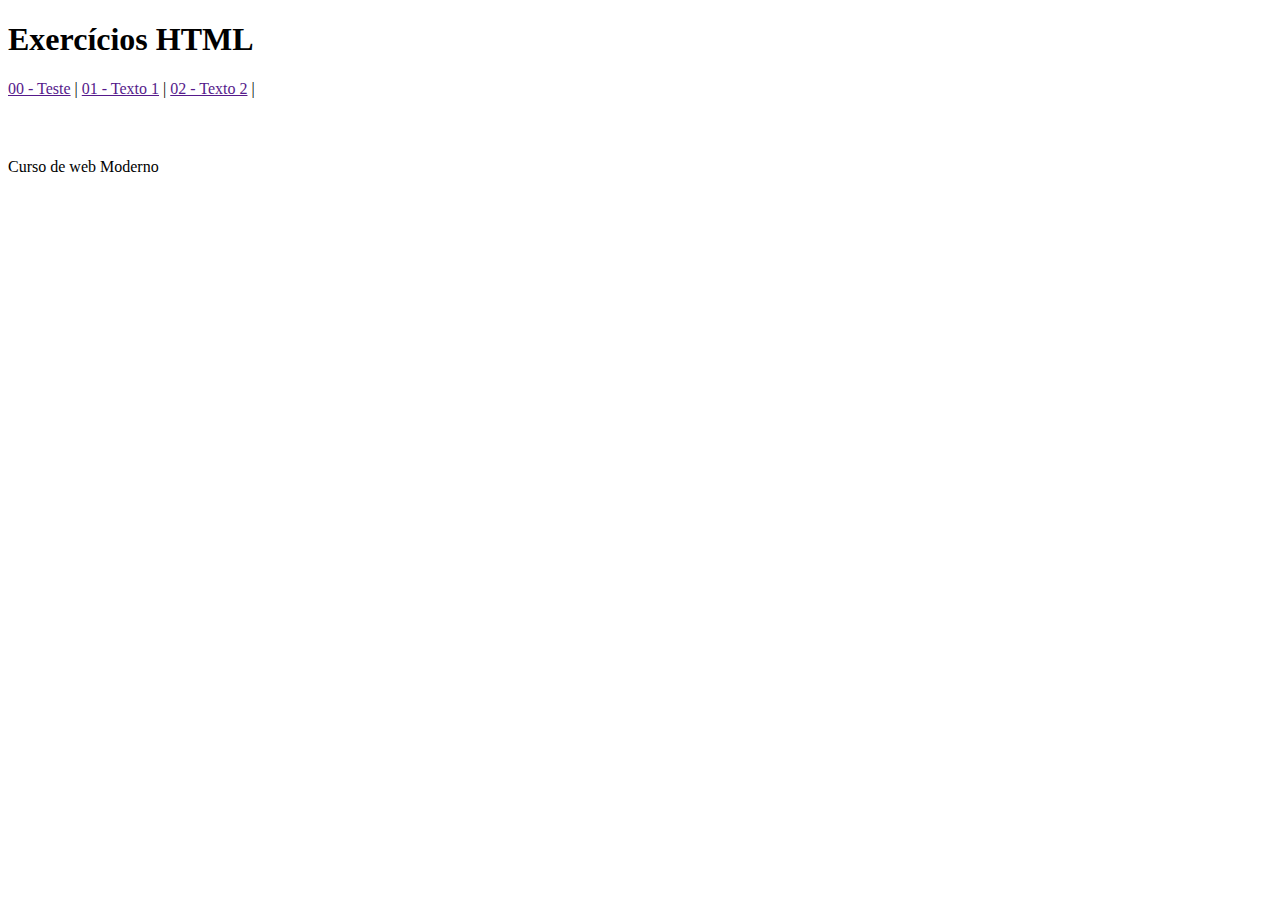
<file: index.html>
<!DOCTYPE html>
<html lang="en">
<head>
    <meta charset="UTF-8">
    <meta name="viewport" content="width=device-width, initial-scale=1.0">
    <title>Exercícios HTML</title>
    <style>
        #conteudo {
            padding: 30px 0px;
        }
    </style>
</head>
<body>
    <header>
        <h1>Exercícios HTML</h1>
    </header>
    <nav>
        <a href wm-nav="exercicios/teste.html">00 - Teste</a> |
        <a href wm-nav="exercicios/texto1.html">01 - Texto 1</a> |
        <a href wm-nav="exercicios/texto2.html">02 - Texto 2</a> |
    </nav>
    <section id="conteudo"></section>
    <footer>
        Curso de web Moderno
    </footer>
    <script>
        document.querySelectorAll('[wm-nav]').forEach(link => {
            const conteudo = document.getElementById('conteudo')
            
            link.onclick = function(e) {
                e.preventDefault()
                fetch(link.getAttribute('wm-nav'))
                    .then(resp => resp.text())
                    .then(html => conteudo.innerHTML = html)
            }
        })
    </script>
</body>
</html>
</file>
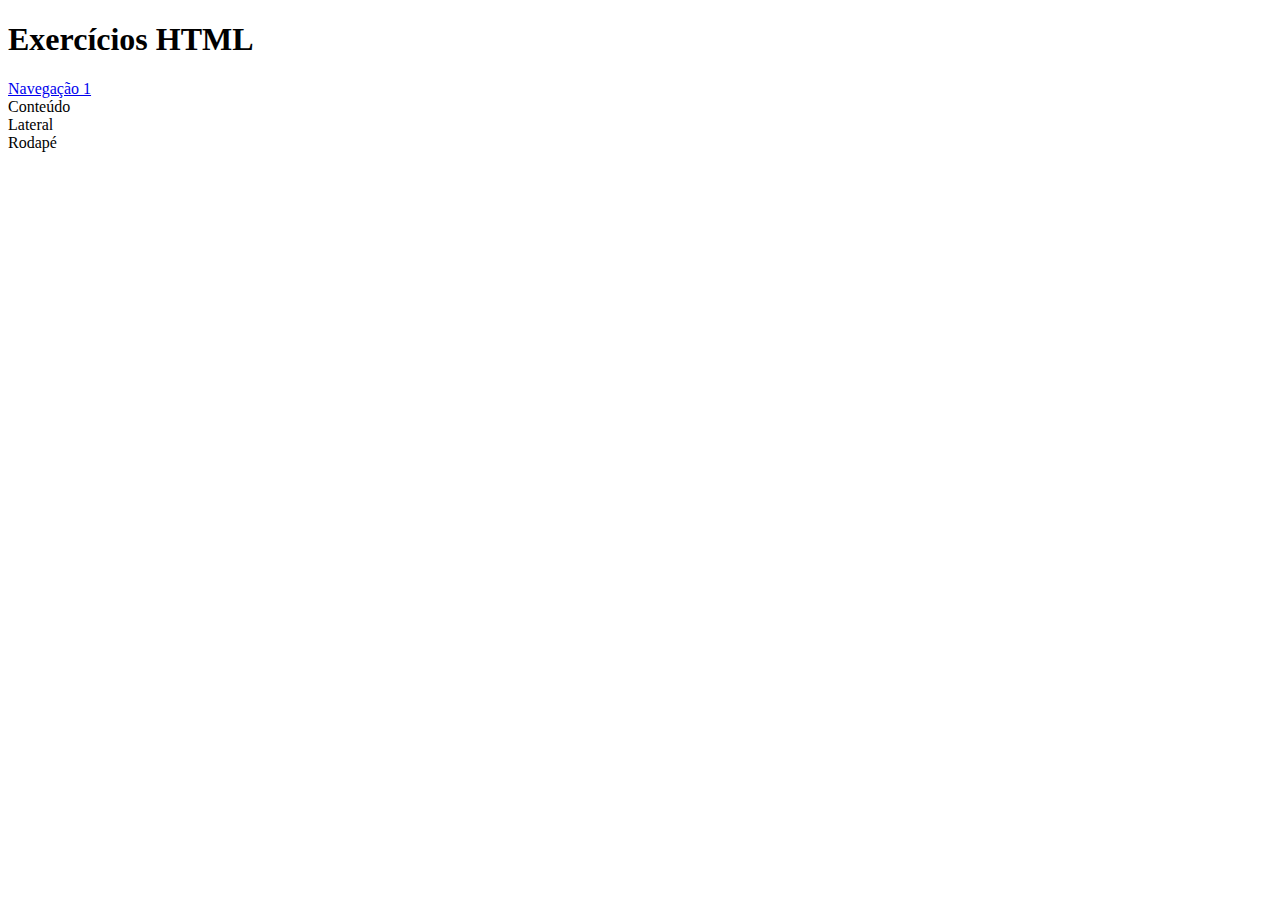
<file: anatomiaHtml.html>
<!DOCTYPE html>
<html>
    <head>
        <meta charset="utf-8">
        <title>Anatomia HTML</title>
    </head>
    <body>
            <header>
                <h1>Exercícios HTML</h1>
            </header>
            <nav>
                <a href="/">Navegação 1</a>
            </nav>
            <section id="conteudo"> 
                Conteúdo
            </section>
            <aside>
                Lateral
            </aside>
            <footer>
                Rodapé
            </footer>
    </body>
</html>
</file>
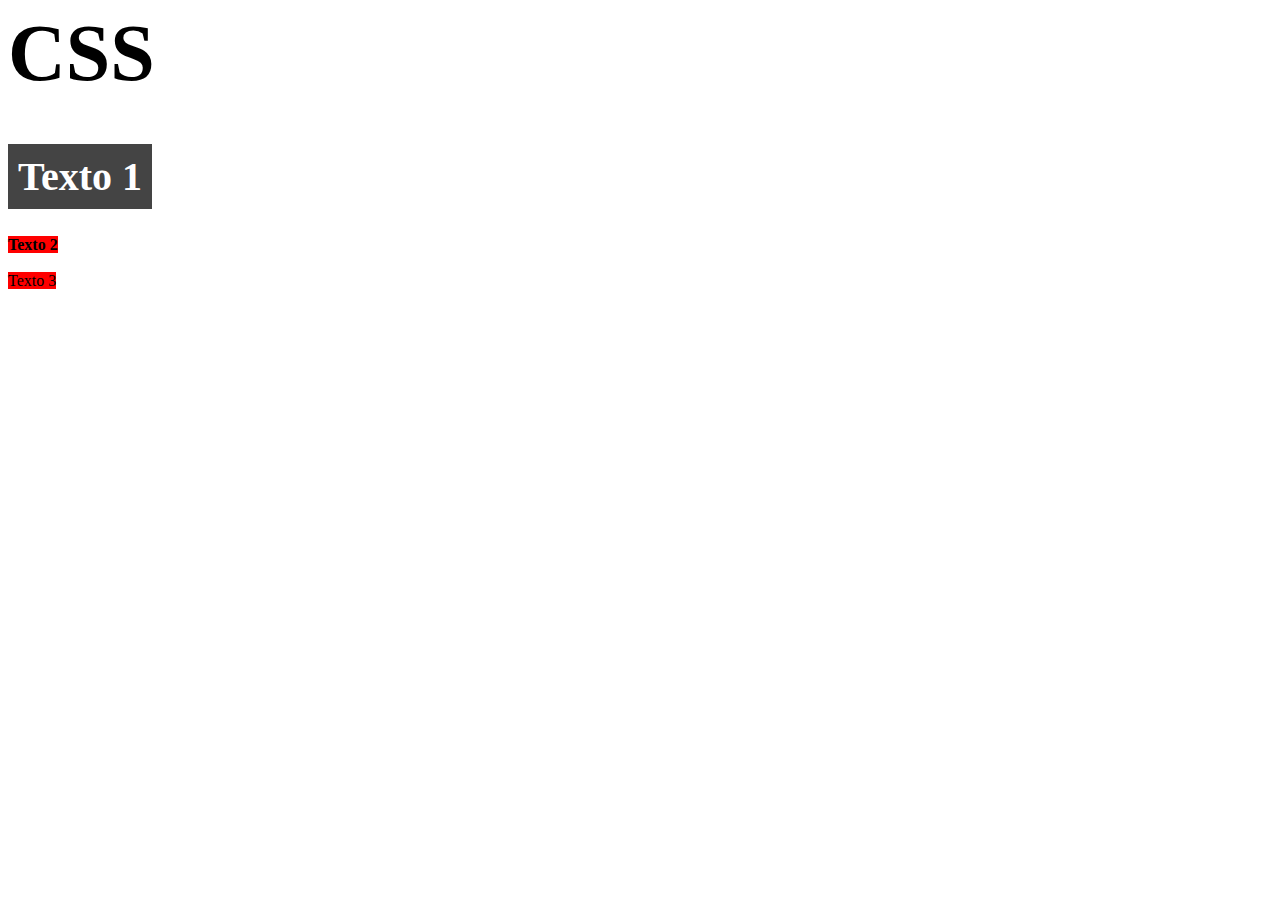
<file: poucoDeCSS.html>
<html>
    <head>
        <title>Um pouco de CSS</title>
        <link rel="stylesheet" href="poucoDeCSS.css">
        <style>
            h1 {
                font-size:80px;
            }

            .fundoVermelho {
                background-color: rgb(255, 0, 0);
            }

            .negrito {
                font-weight: bold;
            }

            
        </style>
    </head>
    <body>
        <h1>CSS </h1>
        <span id="textoPrincipal">Texto 1</span><br><br><br>
        <span class="fundoVermelho negrito">Texto 2</span><br><br>
        <span class="fundoVermelho" wb-atrib>Texto 3</span>
    </body>
</html>
</file>
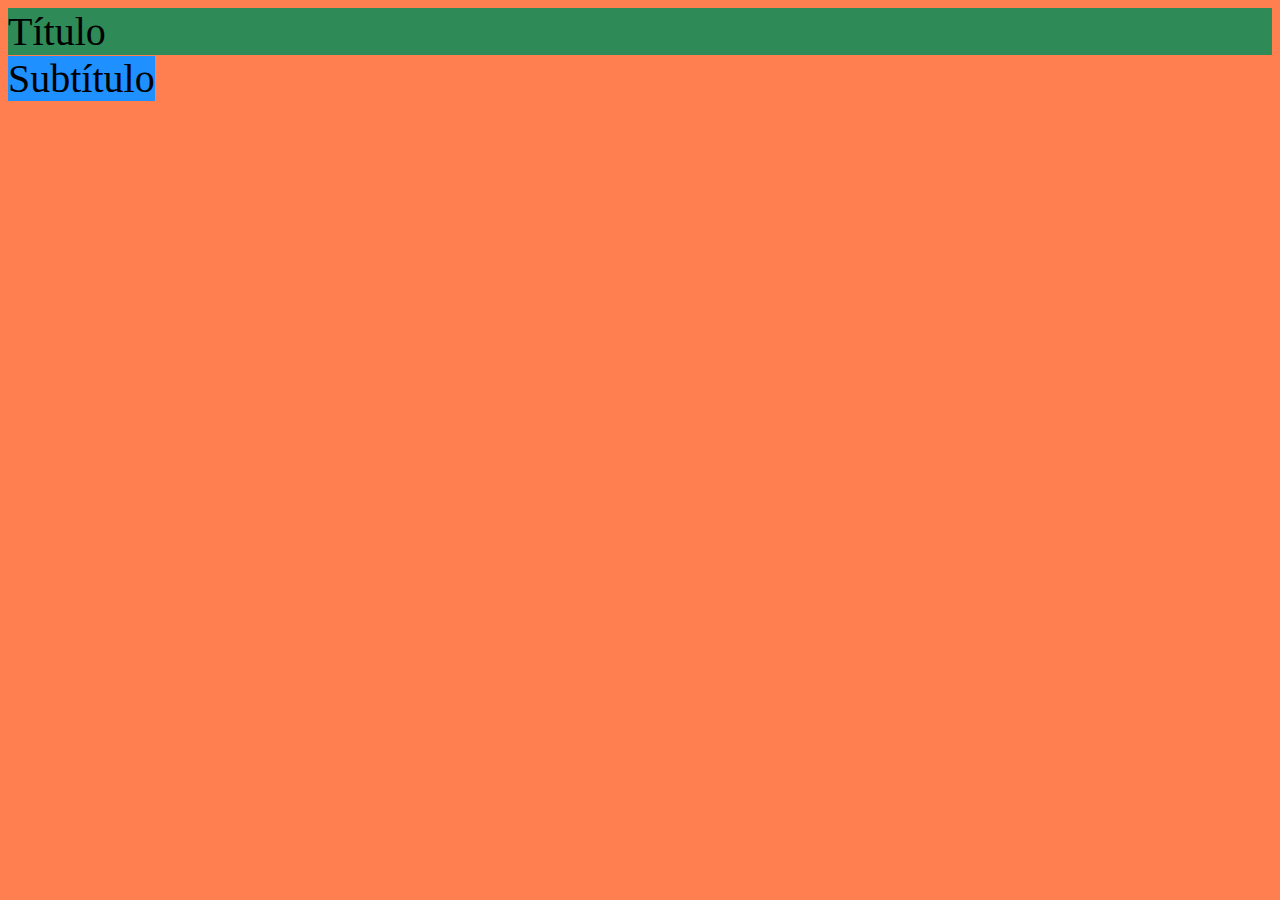
<file: css/alturaLargura.html>
<!DOCTYPE html>
<html>

<head>
    <meta charset="UTF-8">
    <title>Altura e Largura</title>
    <style>
        body {
            font-size: 40px;
            background-color: coral;
        }

        div {
            background-color: seagreen;
        }

        span {
            background-color: dodgerblue;
        }
    </style>
</head>

<body>
    <div>Título</div>
    <span>Subtítulo</span>
</body>

</html>
</file>
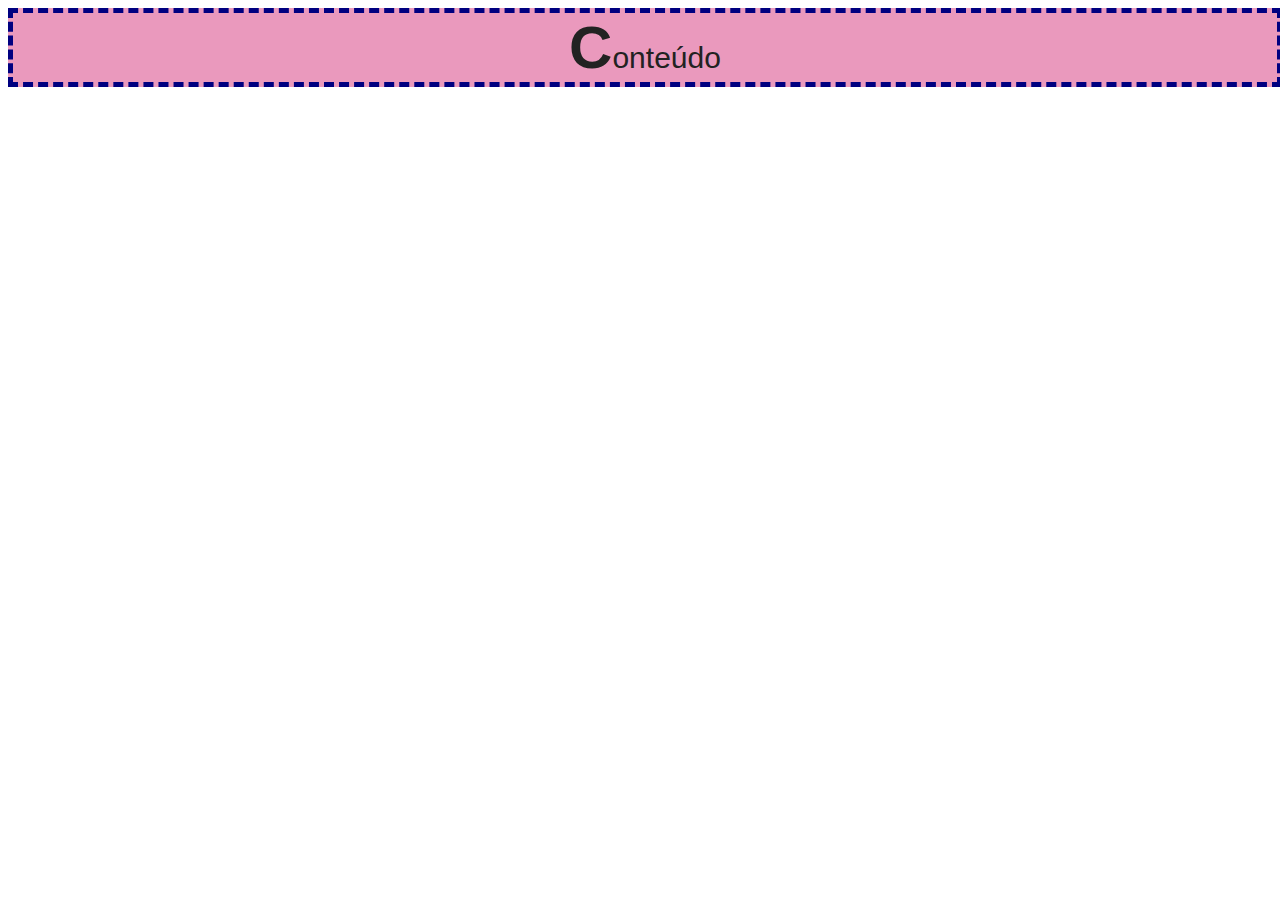
<file: css/anatomia.html>
<!DOCTYPE html>
<html>

<head>
    <meta charset="UTF-8">
    <title>Anatomia CSS</title>
    <style>
        .seletor {
            color: #222;
            font-size: 30px;
            text-align:center;
            align-items: center;
            /* multiplos valores */
            border: dashed 5px navy; /* shorthand property */
            font-family: Arial, Helvetica, sans-serif ;
            /* funções */
            width: calc(100% - 0px); /* pega tudo e tira a quantidade de px */
            background-color: rgb(234, 153, 189); /* red, green, blue  controla a ausencia e presença das cores*/
        }

        /* Usando uma pseudo-classe */
        .seletor:hover { /* efeito quando passa o mouse por cima do elemento */
            background-color: yellow;
            
        }

        /* Usando um pseudo-elemento */
        .seletor::first-letter { /* pode ser fundido com o hover */ /* altera uma letra especifica do elemento */
            font-size: 60px;
            font-weight: bold;
        }

        /* padrão de nomenclatura? */
        /* dash-case ou camelCase? */

    </style>
</head>

<body>
    <div class="seletor">Conteúdo</div>
</body>

</html>
</file>
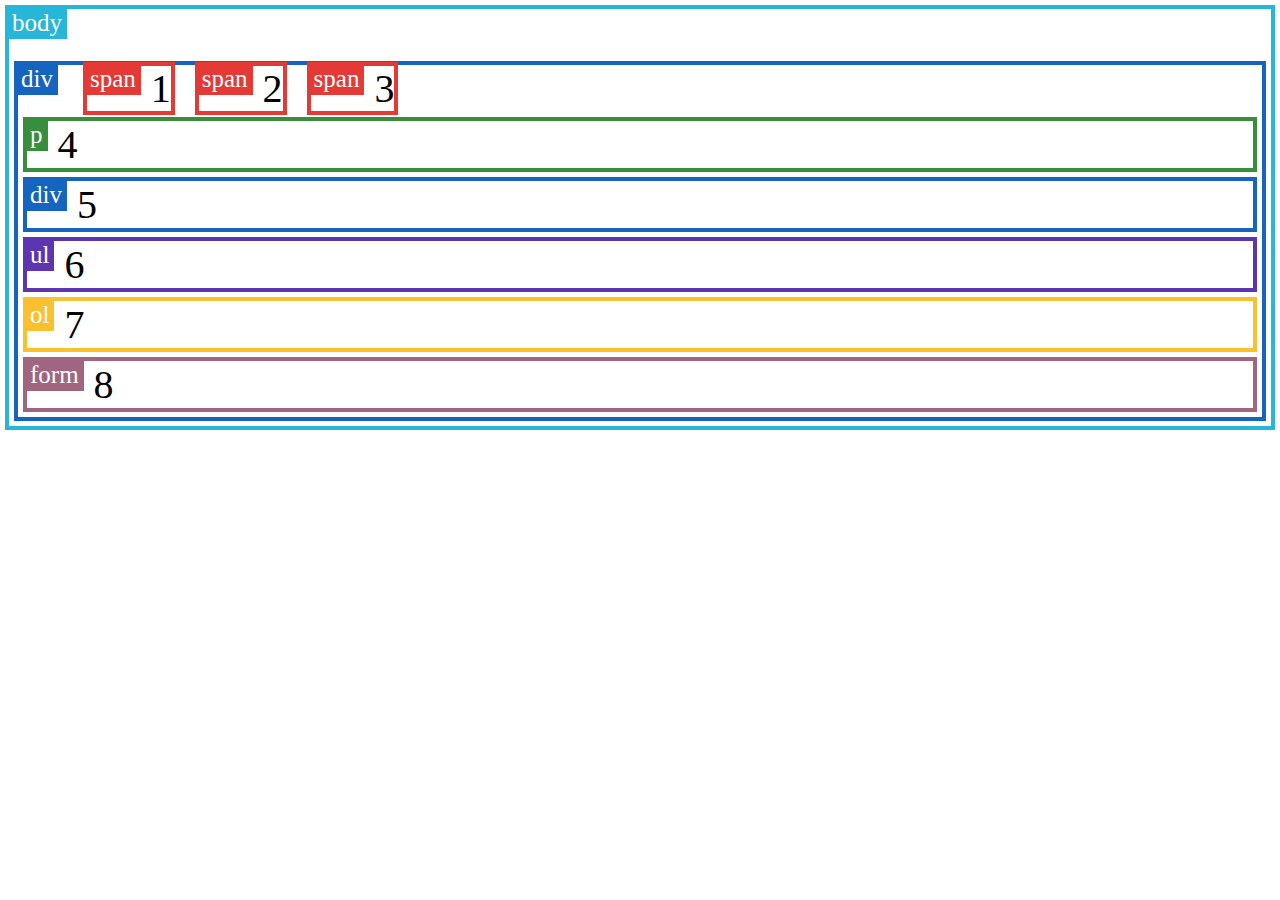
<file: css/classeTag.html>
<!DOCTYPE html>
<html>

<head>
    <meta charset="UTF-8">
    <title>Tag Class</title>
    <link rel="stylesheet" href="css/tag.css">
</head>

<body class='tag'>
    <div class='tag'>
        <span class='tag'>1</span>
        <span class='tag'>2</span>
        <span class='tag'>3</span>
        <p class='tag'>4</p>
        <div class='tag'>5</div>
        <ul class='tag'>6</ul>
        <ol class='tag'>7</ol>
        <form class='tag'>8</form>
    </div>
    <script src="js/tag.js"></script>
</body>

</html>
</file>
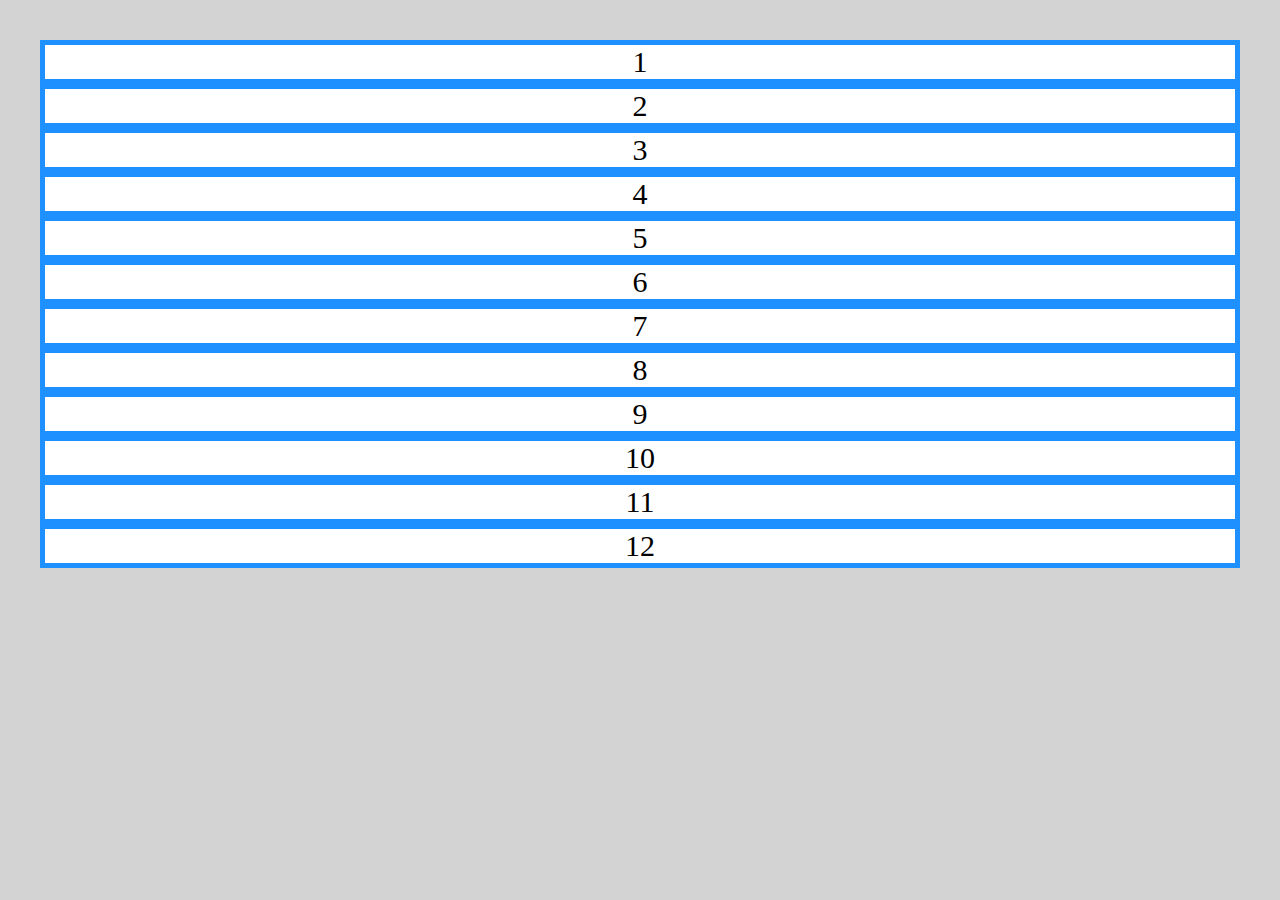
<file: css/cssgrid1.html>
<!DOCTYPE html>
<html>

<head>
    <meta charset="UTF-8">
    <title>CSS Grid #01</title>
    <style>
        /* https://caniuse.com/#feat=css-grid */
        
        html,
        body {
            margin: 20px;
            height: calc(100% - 40px);
            background-color: lightgray;
        }
        
        div {
            display: flex;
            align-items: center;
            justify-content: center;
            font-size: 30px;
            border: solid 5px dodgerblue;
            background: #fff;
        }
    </style>
</head>

<body>
    <div class="d1">1</div>
    <div class="d2">2</div>
    <div class="d3">3</div>
    <div class="d4">4</div>
    <div class="d5">5</div>
    <div class="d6">6</div>
    <div class="d7">7</div>
    <div class="d8">8</div>
    <div class="d9">9</div>
    <div class="d10">10</div>
    <div class="d11">11</div>
    <div class="d12">12</div>
</body>

</html>
</file>
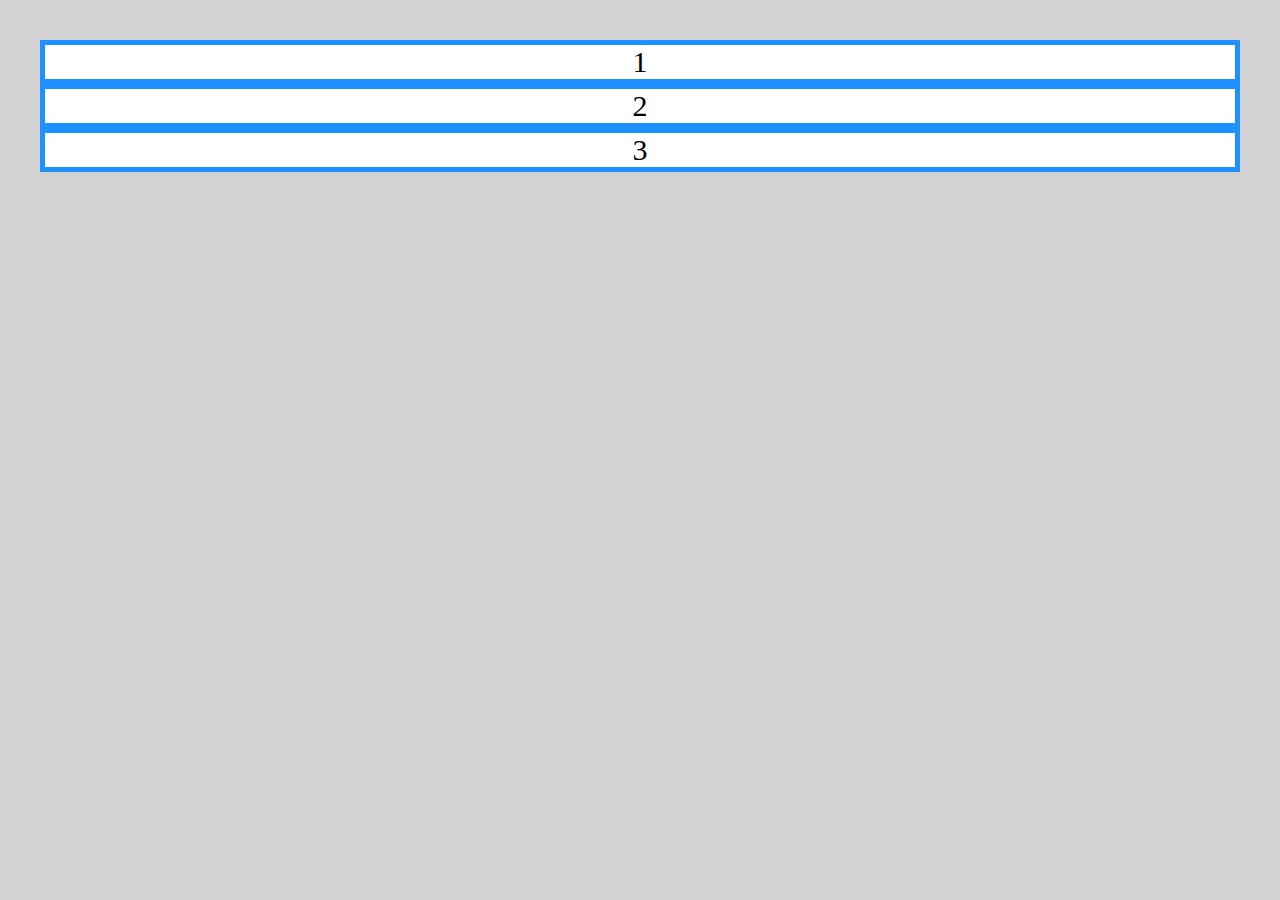
<file: css/cssgrid2.html>
<!DOCTYPE html>
<html>

<head>
    <meta charset="UTF-8">
    <title>CSS Grid #02</title>
    <style>
        html,
        body {
            margin: 20px;
            height: calc(100% - 40px);
            background-color: lightgray;
        }
        
        div {
            display: flex;
            align-items: center;
            justify-content: center;
            font-size: 30px;
            border: solid 5px dodgerblue;
            background: #fff;
        }
    </style>
</head>

<body>
    <div class="d1">1</div>
    <div class="d2">2</div>
    <div class="d3">3</div>
</body>

</html>
</file>
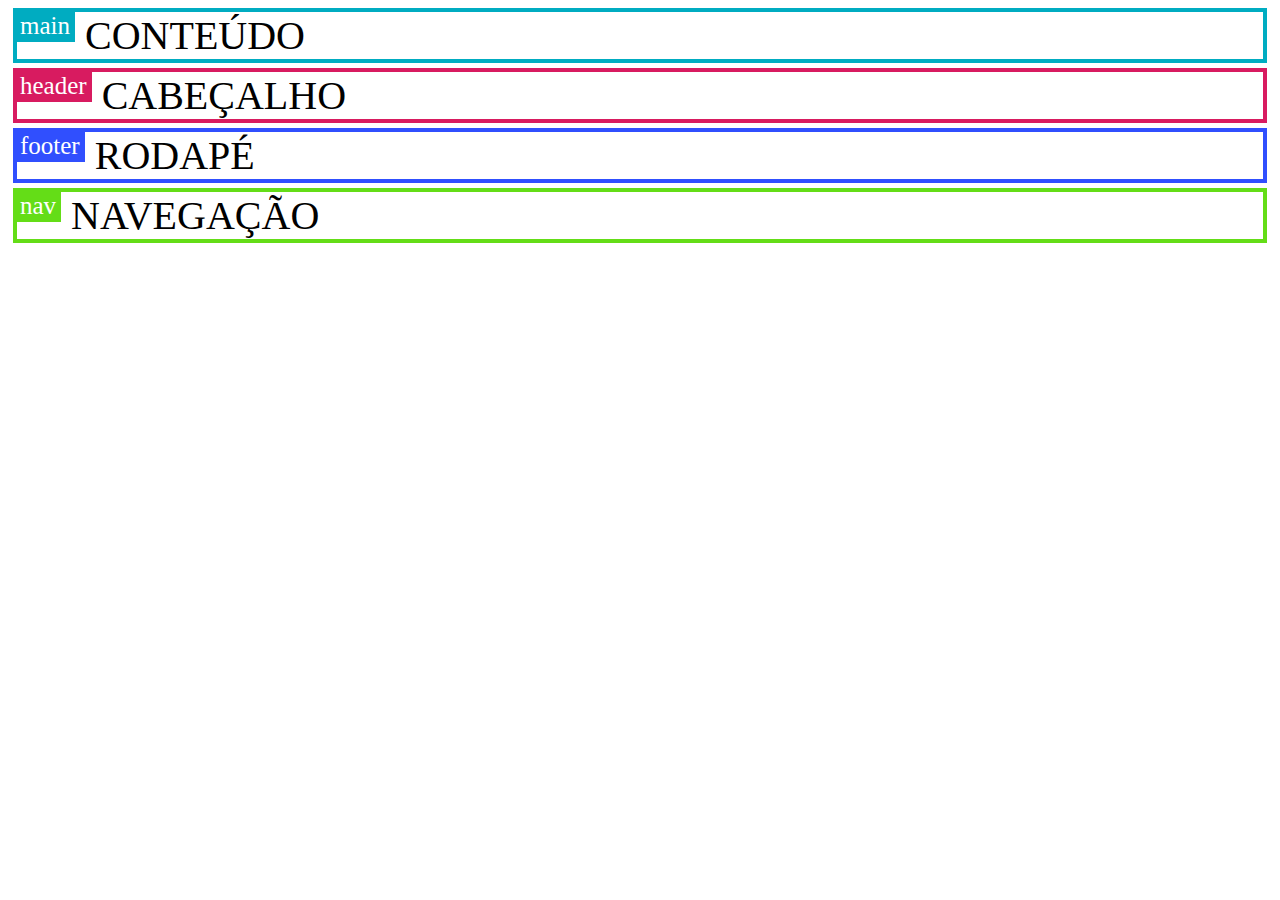
<file: css/cssgrid3.html>
<!DOCTYPE html>
<html>

<head>
    <meta charset="UTF-8">
    <title>CSS Grid #03</title>
    <link rel="stylesheet" href="css/tag.css">
    <style>
        /* ... */
    </style>
</head>

<body>
    <main class="tag">CONTEÚDO</main>
    <header class="tag">CABEÇALHO</header>
    <footer class="tag">RODAPÉ</footer>
    <nav class="tag">NAVEGAÇÃO</nav>

    <script src="js/tag.js"></script>
</body>

</html>
</file>
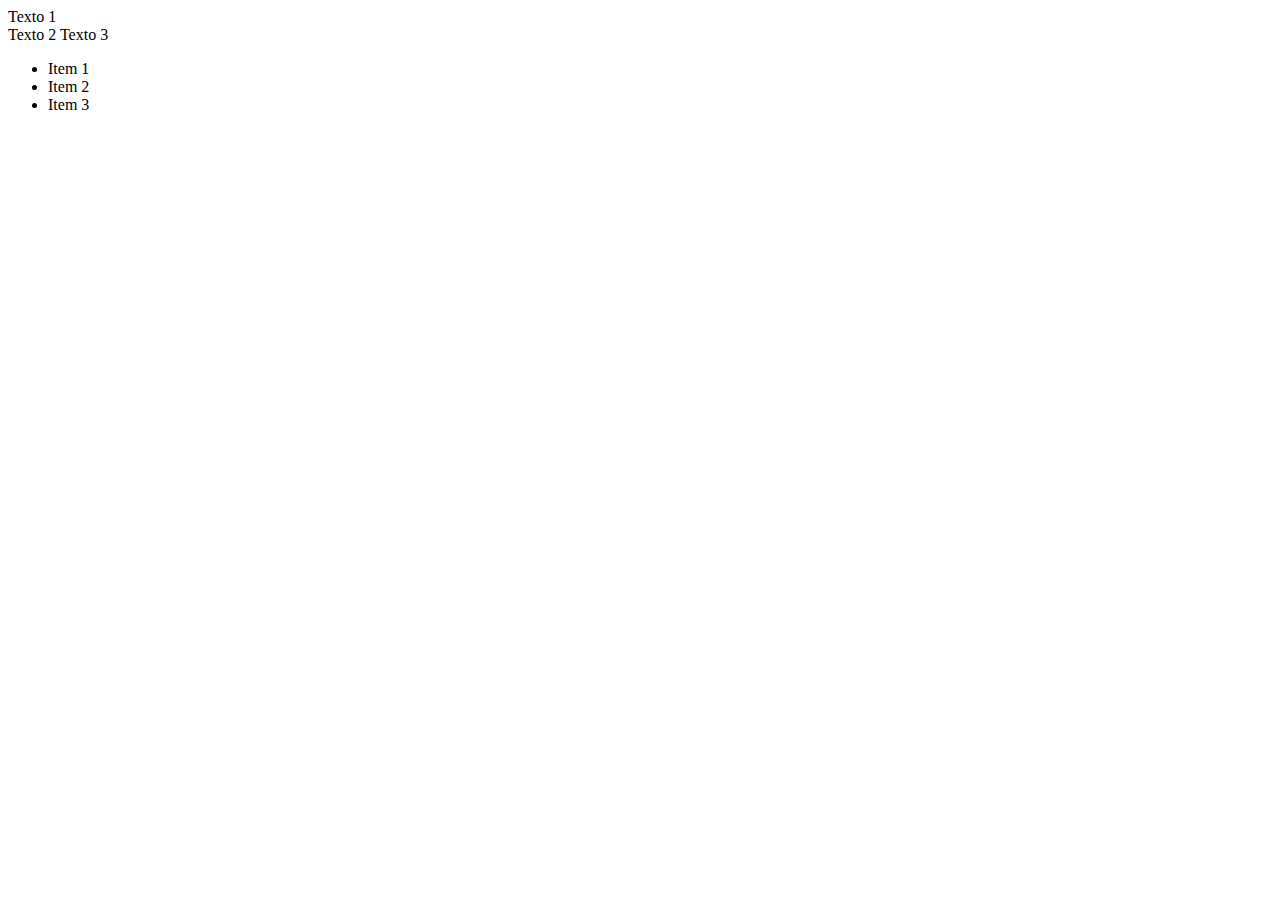
<file: css/display.html>
<!DOCTYPE html>
<html>

<head>
    <meta charset="UTF-8">
    <title>Display</title>
    <style>
        /* ... */
    </style>
</head>

<body>
    <div>Texto 1</div>
    <span>Texto 2</span>
    <span>Texto 3</span>
    <ul>
        <li>Item 1</li>
        <li>Item 2</li>
        <li>Item 3</li>
    </ul>
</body>

</html>
</file>
<file: poucoDeCSS.css>
#textoPrincipal {
    font-size: 40px;
    font-weight: bold;
    color: #fff;
    padding: 10px;
    background-color: #444;    
}
</file>
<file: css/css/tag.css>
body {
    font-size: 40px;
    /* margin: 0;  */
}

ul, ol {
    padding: 0;
}

li {
    margin-left: 60px;
}

.tag {
    border: solid 4px;
    margin: 5px;
}

.tag label {
    color: #fff;
    font-size: 25px;
    vertical-align: top;
    margin-right: 10px;
    padding: 0px 5px 3px 3px;
}
</file>
